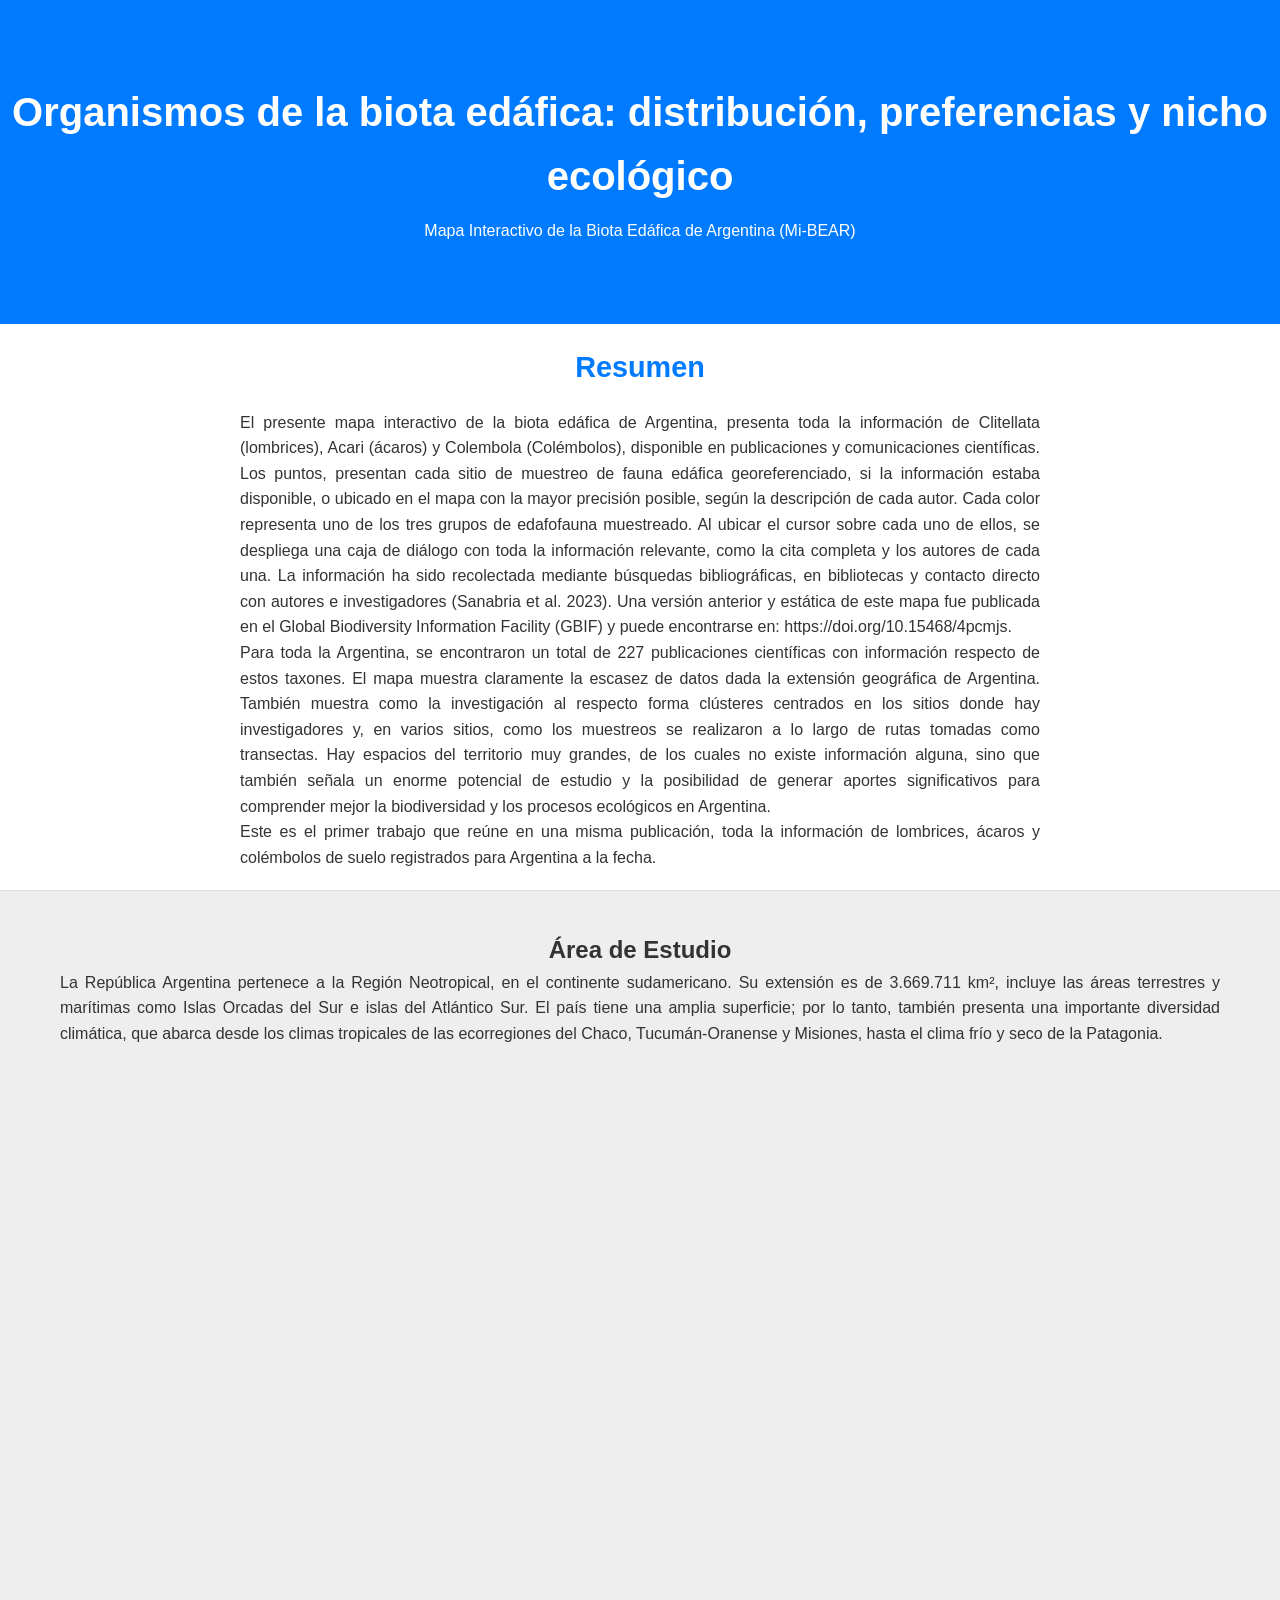
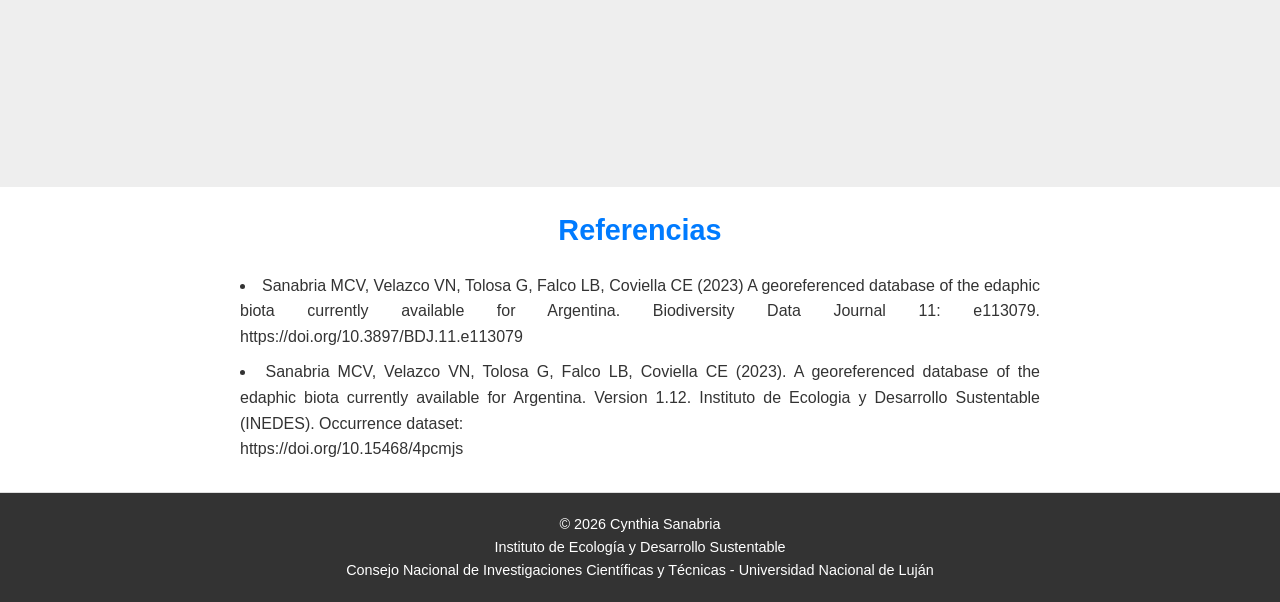
<file: index.html>
<!DOCTYPE html>
<html lang="es">
<head>
    <meta charset="UTF-8">
    <meta name="viewport" content="width=device-width, initial-scale=1.0">
    <title>Landing Page - Abstract, Mapa y Bibliografía</title>
    <link rel="stylesheet" href="styles.css">
</head>
<body>

    <header class="full-width-section hero">
        <h1 style="text-align: center;">Organismos de la biota edáfica: distribución, preferencias y nicho ecológico</h1>
        <p>Mapa Interactivo de la Biota Edáfica de Argentina (Mi-BEAR)</p>
    </header>

    <section id="abstract" class="full-width-section content-section">
        <div class="container">
            <h2>Resumen</h2>
            <p style="text-align: justify;"> El presente mapa interactivo de la biota edáfica de Argentina, presenta toda la información de Clitellata (lombrices), Acari (ácaros) y Colembola (Colémbolos), disponible en publicaciones y comunicaciones científicas. Los puntos, presentan cada sitio de muestreo de fauna edáfica georeferenciado, si la información estaba disponible, o ubicado en el mapa con la mayor precisión posible, según la descripción de cada autor. Cada color representa uno de los tres grupos de edafofauna muestreado. Al ubicar el cursor sobre cada uno de ellos, se despliega una caja de diálogo con toda la información relevante, como la cita completa y los autores de cada una.
La información ha sido recolectada mediante búsquedas bibliográficas, en bibliotecas y contacto directo con autores e investigadores (Sanabria et al. 2023). Una versión anterior y estática de este mapa fue publicada en el Global Biodiversity Information Facility (GBIF) y puede encontrarse en:
https://doi.org/10.15468/4pcmjs.
<p style="text-align: justify;">Para toda la Argentina, se encontraron un total de 227 publicaciones científicas con información respecto de estos taxones. El mapa muestra claramente la escasez de datos dada la extensión geográfica de Argentina. También muestra como la investigación al respecto forma clústeres centrados en los sitios donde hay investigadores y, en varios sitios, como los muestreos se realizaron a lo largo de rutas tomadas como transectas. Hay espacios del territorio muy grandes, de los cuales no existe información alguna, sino que también señala un enorme potencial de estudio y la posibilidad de generar aportes significativos para comprender mejor la biodiversidad y los procesos ecológicos en Argentina.</p>
               <p style="text-align: justify;">Este es el primer trabajo que reúne en una misma publicación, toda la información de lombrices, ácaros y colémbolos de suelo registrados para Argentina a la fecha. </p>

           </p>
        </div>
    </section>

    <section id="mapa" class="full-width-section map-section">
        <div class="container">
            <h2> Área de Estudio</h2>
               
        <p style="text-align: justify;">La República Argentina pertenece a la Región Neotropical, en el continente sudamericano. Su extensión es de 3.669.711 km², incluye las áreas terrestres y marítimas como  Islas Orcadas del Sur e islas del Atlántico Sur. El país tiene una amplia superficie; por lo tanto, también presenta una importante diversidad climática, que abarca desde los climas tropicales de las ecorregiones del Chaco, Tucumán-Oranense y Misiones, hasta el clima frío y seco de la Patagonia.   </p>
               
                    </div>
        <div class="map-responsive">
            <iframe 
                src="https://beacyn.shinyapps.io/BE_AR/" 
                allowfullscreen="" 
                loading="lazy" 
                referrerpolicy="no-referrer-when-downgrade"
            ></iframe>
        </div>
    </section>

    <section id="bibliografia" class="full-width-section content-section bibliography-section">
        <div class="container">
            <h2>Referencias</h2>
            <ul style="text-align: justify;">
                <li>Sanabria MCV, Velazco VN, Tolosa G, Falco LB, Coviella CE (2023) A georeferenced database of the edaphic biota currently available for Argentina. Biodiversity Data Journal 11: e113079. https://doi.org/10.3897/BDJ.11.e113079 </li>
                <li>Sanabria MCV, Velazco VN, Tolosa G, Falco LB, Coviella CE (2023). A georeferenced database of the edaphic biota currently available for Argentina. Version 1.12. Instituto de Ecologia y Desarrollo Sustentable (INEDES). Occurrence dataset: </p> https://doi.org/10.15468/4pcmjs </li>
                
            </ul>
        </div>
    </section>

    <footer class="full-width-section footer">
        <p style="text-align: centre;">© 2026 Cynthia Sanabria
        <p style="text-align: centre;">Instituto de Ecología y Desarrollo Sustentable</p>
         <p style="text-align: centre;">Consejo Nacional de Investigaciones Científicas y Técnicas - Universidad Nacional de Luján</p>
    </footer>

</body>
</html>
</file>
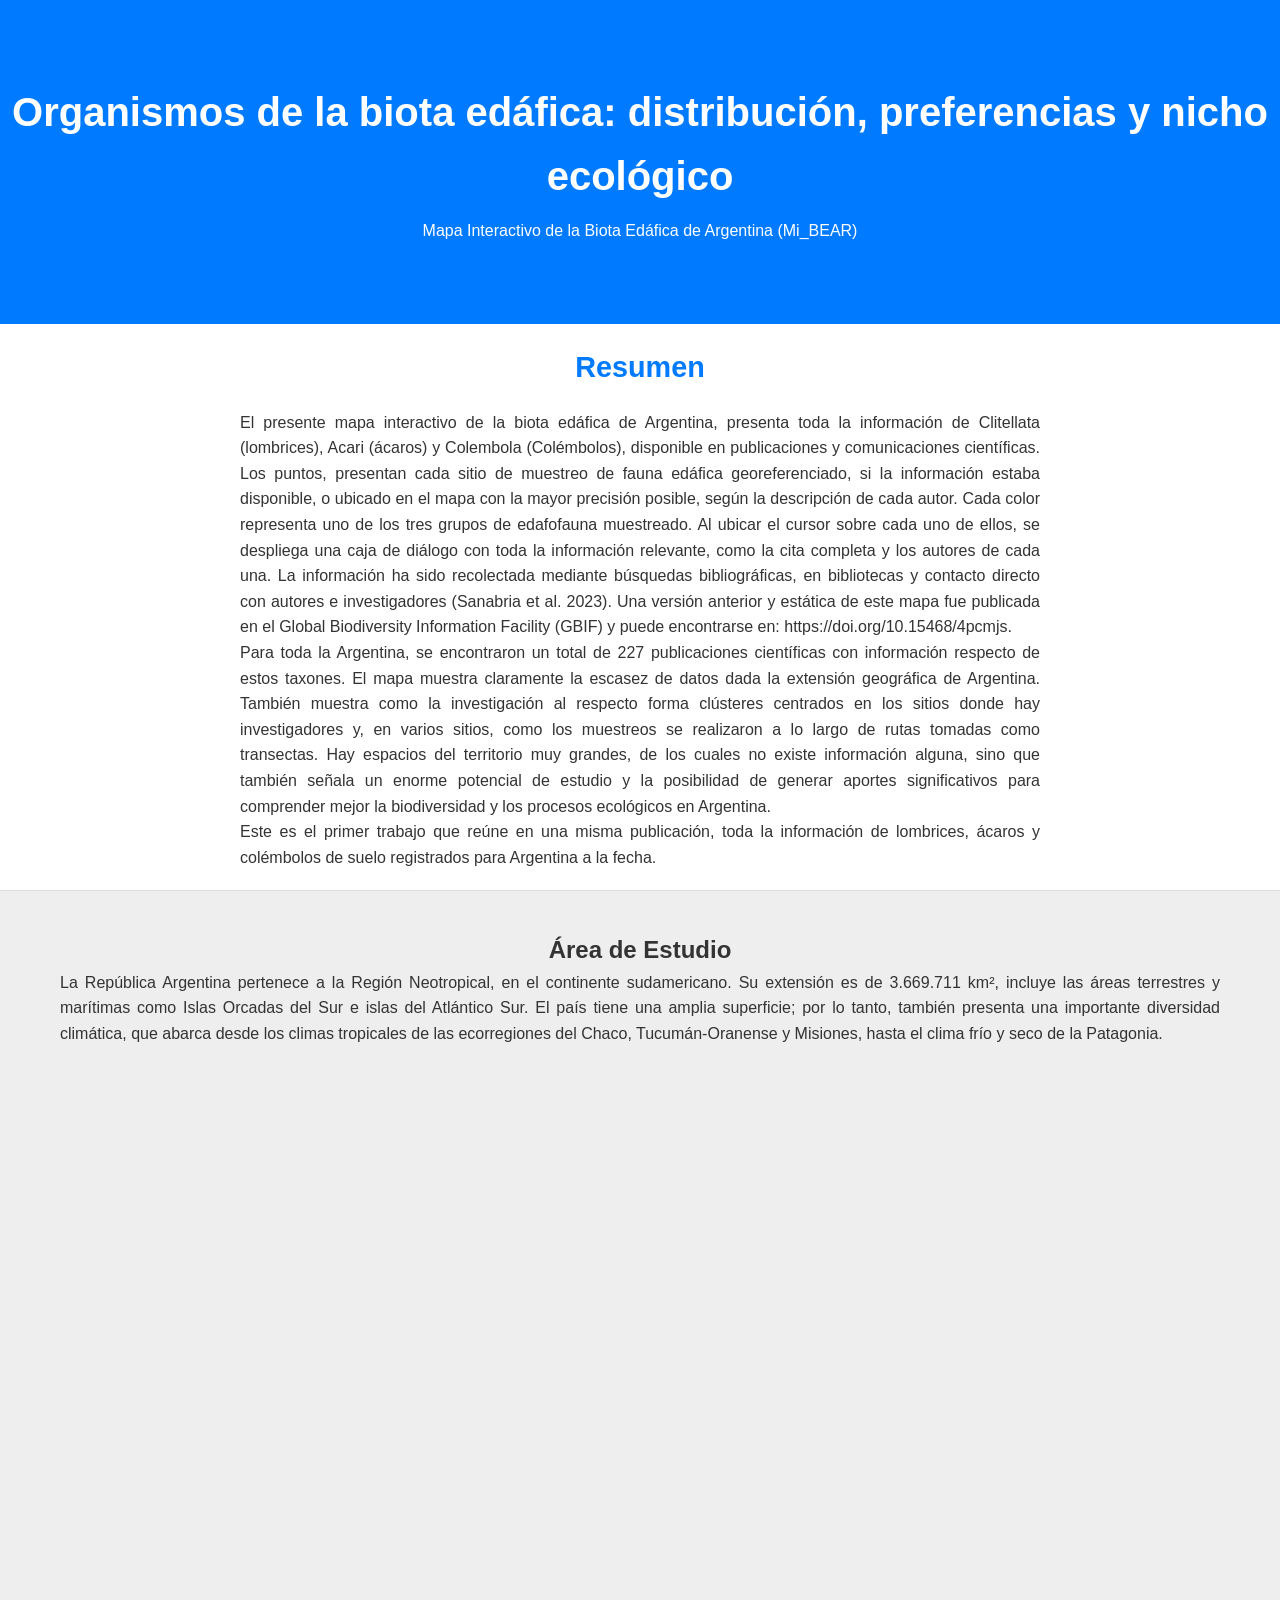
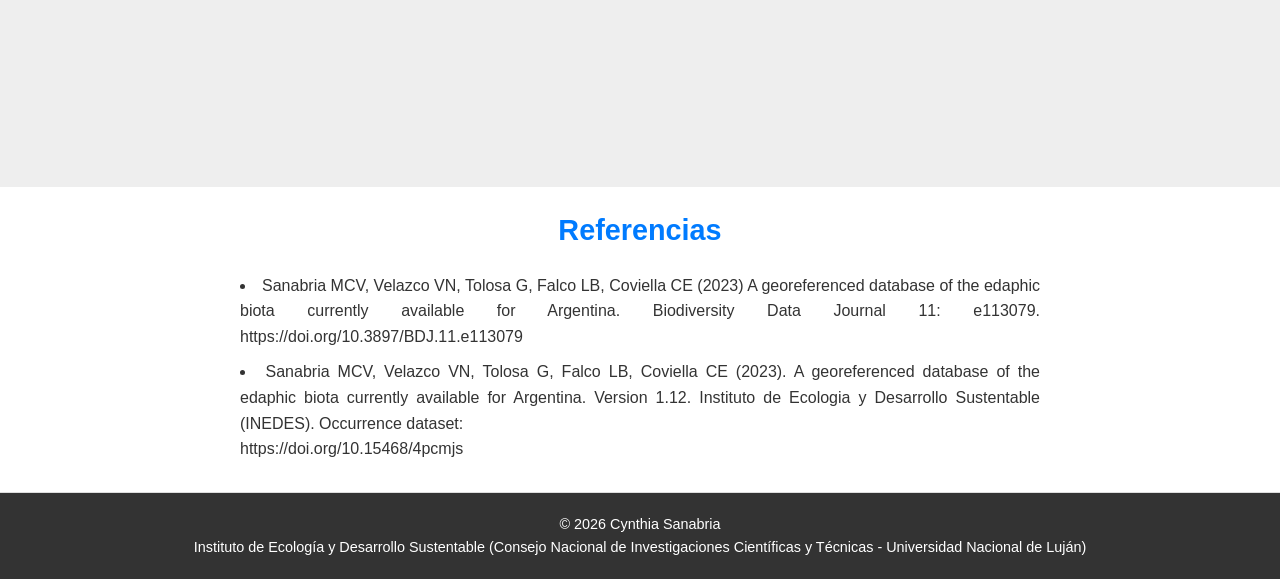
<file: index.html.html>
<!DOCTYPE html>
<html lang="es">
<head>
    <meta charset="UTF-8">
    <meta name="viewport" content="width=device-width, initial-scale=1.0">
    <title>Landing Page - Abstract, Mapa y Bibliografía</title>
    <link rel="stylesheet" href="styles.css">
</head>
<body>

    <header class="full-width-section hero">
        <h1 style="text-align: center;">Organismos de la biota edáfica: distribución, preferencias y nicho ecológico</h1>
        <p>Mapa Interactivo de la Biota Edáfica de Argentina (Mi_BEAR)</p>
    </header>

    <section id="abstract" class="full-width-section content-section">
        <div class="container">
            <h2>Resumen</h2>
            <p style="text-align: justify;"> El presente mapa interactivo de la biota edáfica de Argentina, presenta toda la información de Clitellata (lombrices), Acari (ácaros) y Colembola (Colémbolos), disponible en publicaciones y comunicaciones científicas. Los puntos, presentan cada sitio de muestreo de fauna edáfica georeferenciado, si la información estaba disponible, o ubicado en el mapa con la mayor precisión posible, según la descripción de cada autor. Cada color representa uno de los tres grupos de edafofauna muestreado. Al ubicar el cursor sobre cada uno de ellos, se despliega una caja de diálogo con toda la información relevante, como la cita completa y los autores de cada una.
La información ha sido recolectada mediante búsquedas bibliográficas, en bibliotecas y contacto directo con autores e investigadores (Sanabria et al. 2023). Una versión anterior y estática de este mapa fue publicada en el Global Biodiversity Information Facility (GBIF) y puede encontrarse en:
https://doi.org/10.15468/4pcmjs.
<p style="text-align: justify;">Para toda la Argentina, se encontraron un total de 227 publicaciones científicas con información respecto de estos taxones. El mapa muestra claramente la escasez de datos dada la extensión geográfica de Argentina. También muestra como la investigación al respecto forma clústeres centrados en los sitios donde hay investigadores y, en varios sitios, como los muestreos se realizaron a lo largo de rutas tomadas como transectas. Hay espacios del territorio muy grandes, de los cuales no existe información alguna, sino que también señala un enorme potencial de estudio y la posibilidad de generar aportes significativos para comprender mejor la biodiversidad y los procesos ecológicos en Argentina.</p>
               <p style="text-align: justify;">Este es el primer trabajo que reúne en una misma publicación, toda la información de lombrices, ácaros y colémbolos de suelo registrados para Argentina a la fecha. </p>

           </p>
        </div>
    </section>

    <section id="mapa" class="full-width-section map-section">
        <div class="container">
            <h2> Área de Estudio</h2>
               
        <p style="text-align: justify;">La República Argentina pertenece a la Región Neotropical, en el continente sudamericano. Su extensión es de 3.669.711 km², incluye las áreas terrestres y marítimas como  Islas Orcadas del Sur e islas del Atlántico Sur. El país tiene una amplia superficie; por lo tanto, también presenta una importante diversidad climática, que abarca desde los climas tropicales de las ecorregiones del Chaco, Tucumán-Oranense y Misiones, hasta el clima frío y seco de la Patagonia.   </p>
               
                    </div>
        <div class="map-responsive">
            <iframe 
                src="https://beacyn.shinyapps.io/BE_AR/" 
                allowfullscreen="" 
                loading="lazy" 
                referrerpolicy="no-referrer-when-downgrade"
            ></iframe>
        </div>
    </section>

    <section id="bibliografia" class="full-width-section content-section bibliography-section">
        <div class="container">
            <h2>Referencias</h2>
            <ul style="text-align: justify;">
                <li>Sanabria MCV, Velazco VN, Tolosa G, Falco LB, Coviella CE (2023) A georeferenced database of the edaphic biota currently available for Argentina. Biodiversity Data Journal 11: e113079. https://doi.org/10.3897/BDJ.11.e113079 </li>
                <li>Sanabria MCV, Velazco VN, Tolosa G, Falco LB, Coviella CE (2023). A georeferenced database of the edaphic biota currently available for Argentina. Version 1.12. Instituto de Ecologia y Desarrollo Sustentable (INEDES). Occurrence dataset: </p> https://doi.org/10.15468/4pcmjs </li>
                
            </ul>
        </div>
    </section>

    <footer class="full-width-section footer">
        <p style="text-align: centre;">© 2026 Cynthia Sanabria
        <p style="text-align: centre;">Instituto de Ecología y Desarrollo Sustentable (Consejo Nacional de Investigaciones Científicas y Técnicas - Universidad Nacional de Luján)</p>
    </footer>

</body>
</html>
</file>
<file: styles.css>
/* RESET BÁSICO */
* {
    box-sizing: border-box;
    margin: 0;
    padding: 0;
}

body {
    font-family: consolas, sans-serif;
    line-height: 1.6;
    color: #333;
    background-color: #f4f4f4;
}

/* ESTRUCTURA Y RESPONSIVIDAD PRINCIPAL */

/* Contenedor central: Limita el ancho del contenido para legibilidad en pantallas grandes */
.container {
    max-width: 1200px; /* Ancho máximo para el contenido */
    margin: 0 auto;    /* Centra el contenedor */
    padding: 0 20px;   /* Padding lateral para evitar que el contenido toque los bordes en móviles */
    width: 100%;       /* Asegura que ocupe el 100% del ancho disponible */
}

/* Sección de Ancho Completo */
.full-width-section {
    width: 100%;
    padding: 20px 0; /* Padding vertical por defecto */
    text-align: center;
}

/* ESTILOS DE SECCIÓN ESPECÍFICOS */

/* Hero (Encabezado) */
.hero {
    background-color: #007bff;
    color: white;
    padding: 80px 0;
}

.hero h1 {
    font-size: 2.5em;
    margin-bottom: 10px;
}

/* Sección de Contenido (Abstract y Bibliografía) */
.content-section {
    background-color: white;
    border-bottom: 1px solid #ddd;
}

.content-section h2 {
    margin-bottom: 20px;
    color: #007bff;
    font-size: 1.8em;
}

.content-section p, .content-section ul {
    text-align: left; /* Alineación del texto dentro del container */
    max-width: 800px; /* Ancho máximo del texto para mejor lectura */
    margin-left: auto;
    margin-right: auto;
}

.bibliography-section ul {
    list-style: disc inside;
    padding-left: 0; /* Asegura que la lista se alinee correctamente */
}

.bibliography-section li {
    margin-bottom: 10px;
}

/* MAPA RESPONSIVE (CRUCIAL) */
.map-section {
    background-color: #eee;
    padding: 40px 0 0 0; /* Mantenemos el padding superior, quitamos el inferior */
}

.map-responsive {
    /* Esta técnica usa padding-bottom para mantener una proporción de aspecto 16:9 o similar */
    overflow: hidden;
    padding-bottom: 56.25%; /* 16:9 Aspect Ratio (9/16 * 100) */
    position: relative;
    height: 0;
    margin-top: 20px; /* Espacio entre el título y el mapa */
}

.map-responsive iframe {
    left: 0;
    top: 0;
    height: 100%;
    width: 100%;
    position: absolute;
    border: 0;
}

/* Pie de Página */
.footer {
    background-color: #333;
    color: white;
    padding: 20px 0;
    font-size: 0.9em;
}

/* MEDIA QUERIES para Móviles */
@media (max-width: 768px) {
    /* Ajustes para pantallas de tabletas y móviles */
    
    .hero h1 {
        font-size: 2em;
    }

    .full-width-section {
        padding: 30px 0; /* Menos padding vertical en móviles */
    }

    /* Reducir el padding lateral del container en pantallas muy pequeñas si es necesario, 
       pero 20px suele ser un buen mínimo. */
    .container {
        padding: 0 15px; 
    }
}
</file>
